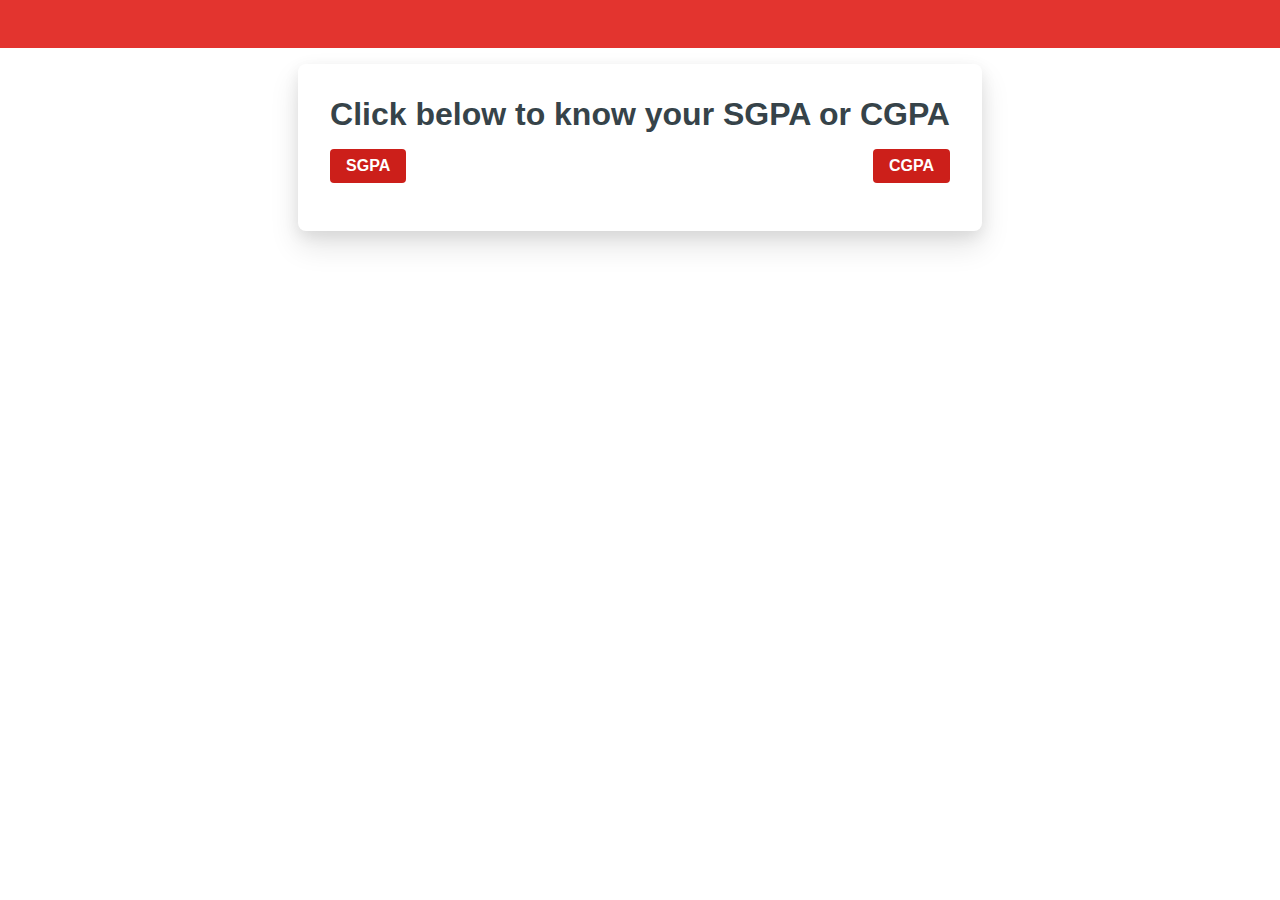
<file: choose.html>
<!DOCTYPE html>
<head>
	<title>
		Gradepoint Calculator
	</title>
	<!-- <link rel="stylesheet" type="text/css" href="web2.css"> -->
	<link rel="stylesheet" type="text/css" href="dist.css">
</head>
<body>
	<header>
    <nav class="flex items-center justify-between flex-wrap bg-red p-6">
        <div class="flex items-center flex-no-shrink text-white mr-6">
            
        <div class="block lg:hidden">
            <button class="flex items-center px-3 py-2 border rounded text-teal-lighter border-red-light hover:text-white hover:border-white">
                <svg class="h-3 w-3" viewBox="0 0 20 20" xmlns="http://www.w3.org/2000/svg">
                    <title>Menu</title>
                    <path d="M0 3h20v2H0V3zm0 6h20v2H0V9zm0 6h20v2H0v-2z" />
                </svg>
            </button>
        </div>
      
    </nav>
</header>
	<div>
	<h3 class="text-center text-grey-darkest mb-4"> </h3>
		<!-- <ul >
			<a href="cgpa.html"><li> CGPA </li></a>
			<a href="sgpa.html"><li> SGPA </li></a>
		</ul> -->
		<div class="container mx-auto h-full flex justify-center items-center">
        <div>
            <div class="border-red p-8 border-t-12 bg-white mb-6 rounded-lg shadow-lg">
                <div class="flex items-center justify-between">
                    <div class="mb-4">
                        <h1 class="text-center text-grey-darkest mb-4">Click below to know your SGPA or CGPA</h1>
                        <div class="flex items-center justify-between">
                            <form action="sgpa_calc.html">
                            
                                <button class="bg-red-dark hover:bg-red text-white font-bold py-2 px-4 rounded" type="submit">
                                    SGPA
                                </button>
                                </form>
                             <form action="cgpa_calc.html">
                            
                                <button class=" bg-red-dark hover:bg-red text-white font-bold py-2 px-4 rounded float-right" type="submit">
                                    CGPA
                                </button>
                            </form>
                        </div>
                    </div>
                </div>
            </div>
        </div>
    </div>
</div>
	</body>
	</html>
</file>
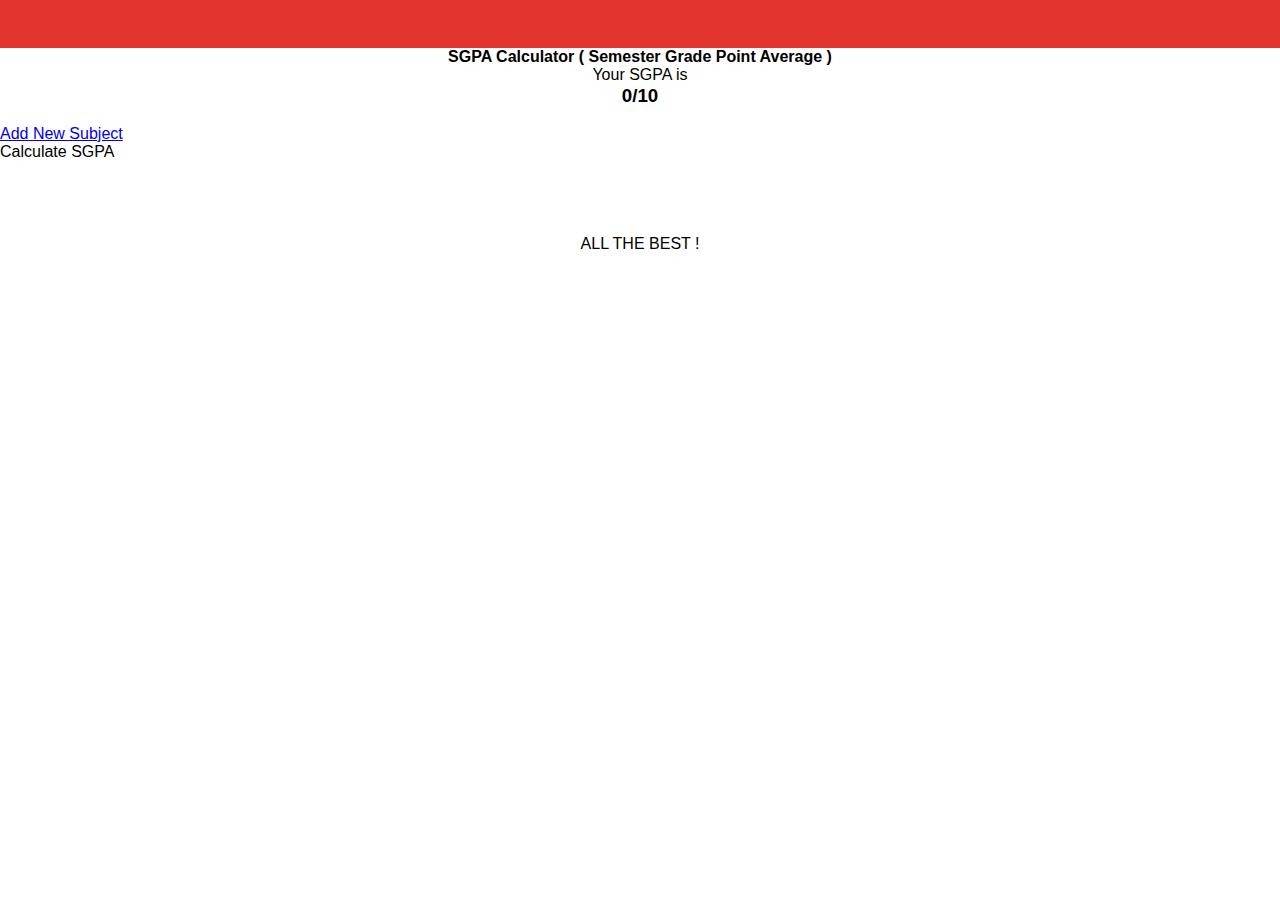
<file: sgpa_calc.html>
<!DOCTYPE html>

<head>
    <title>
        Gradepoint Calculator
    </title>
    <!-- <link rel="stylesheet" type="text/css" href="sgpa1.css"> -->
    <link rel="stylesheet" type="text/css" href="dist.css">
    <link rel="stylesheet" href="https://www.injntu.com/css/bs.min.css" media="all" onload="if(media!='all')media='all'">
    <link rel="stylesheet" href="https://maxcdn.bootstrapcdn.com/font-awesome/4.6.1/css/font-awesome.min.css" media="all" onload="if(media!='all')media='all'">
    <link rel="stylesheet" href="https://www.injntu.com/css/ie/ie.css" media="all" onload="if(media!='all')media='all'">
    <script src="https://code.jquery.com/jquery-3.2.1.min.js"></script>
    <script>
    var isBlocked = true;
    </script>
</head>

<body>
    <header>
        <nav class="flex items-center justify-between flex-wrap bg-red p-6">
            <div class="flex items-center flex-no-shrink text-white mr-6">
            </div>
            <div class="block lg:hidden">
                <button class="flex items-center px-3 py-2 border rounded text-teal-lighter border-red-light hover:text-white hover:border-white">
                    <svg class="h-3 w-3" viewBox="0 0 20 20" xmlns="http://www.w3.org/2000/svg">
                        <title>Menu</title>
                        <path d="M0 3h20v2H0V3zm0 6h20v2H0V9zm0 6h20v2H0v-2z" />
                    </svg>
                </button>
            </div>
        </nav>
    </header>
    <div class="entry-content" itemprop="articleBody">
        <script>
        var ct = 1;

        function new_link() {
            ct++;
            var div1 = document.createElement('div');
            div1.id = ct;
            // link to delete extended form elements
            var delLink = '<a class="btn btn-danger" style="width:100%" href="javascript:delIt(' + ct + ')">Delete</a>';
            //var qq='</div>';
            div1.innerHTML = document.getElementById('newlinktpl').innerHTML;
            document.getElementById('newlink').appendChild(div1);
            $('#' + ct + ' #del').append(delLink);

        }
        // function to delete the newly added set of elements
        function delIt(eleId) {
            d = document;
            var ele = d.getElementById(eleId);
            var parentEle = d.getElementById('newlink');
            parentEle.removeChild(ele);
        }
        </script>
        <script>
        function findTotal() {
            var arr = document.getElementsByName('cre[]');
            var arr1 = document.getElementsByName('gp[]');
            var tot = 0;
            var numerator = 0;
            var temp1;
            var temp2;
            for (var i = 0; i < arr.length; i++) {
                if (parseInt(arr[i].value)) {
                    tot += parseInt(arr[i].value);
                    numerator += parseInt(arr[i].value) * parseInt(arr1[i].value);
                }
            }
            var k = document.getElementById('total').value = (numerator / tot).toFixed(2);
            if (isNaN(k)) k = 0;
            document.getElementById("sgpa").innerHTML = "Your SGPA is <h3>" + k + "/10</h3>";
        }
        </script>
        <center>
            <h4>SGPA Calculator ( Semester Grade Point Average )</h4>
        </center>
        <center>
            <div id="sgpa">Your SGPA is
                <h3>0/10</h3></div>
        </center>
        <br>
        <div id="newlink">
            <div class="row">
                <div class="col-xs-6">
                    <p id="addnew">
                        <a class="btn btn-success" style="width:100%" href="javascript:new_link()">Add New Subject</a>
                    </p>
                </div>
                <div class="col-xs-6">
                    <a class="btn btn-info" style="width:100%" onclick="findTotal()">Calculate SGPA</a>
                </div>
            </div>
            <br>
        </div>
        <div id="newlinktpl" style="display:none">
            <div class="row">
                <div class="col-xs-3 ">
                    <div class="form-group">
                        <input class="form-control" type="text" placeholder="Subject">
                    </div>
                </div>
                <div class="col-xs-3 ">
                    <div class="form-group">
                        <select name="gp[]" class="form-control">
                            <option value="-">Grade</option>
                            <option value="10">100-90</option>
                            <option value="9">90-80</option>
                            <option value="8">80-70</option>
                            <option value="7">70-60</option>
                            <option value="6">60-50</option>
                            <option value="5">50-40</option>
                            <option value="0">below 40</option>
                        </select>
                    </div>
                </div>
                <div class="col-xs-3">
                    <div class="form-group">
                        <input class="form-control" type="text" autocomplete="off" placeholder="Credits" name="cre[]" value="" maxlength="9" size="9"> </div>
                </div>
                <div class="col-xs-3" id="del"></div>
            </div>
            <input type="hidden" name="total" id="total" value="NaN" readonly="">
        </div>
        <script>
        findTotal();
        </script>
        <br>
        <br>
    </div>
    <br>
    <p align="center"> ALL THE BEST ! </p>
    </center>
</body>

</html>
</file>
<file: web2.css>
body
{
	background-image:url("cal.jpg");
	background-size:cover;
	background-repeat:no-repeat;
	background-position:center center;
	
}
div
{

	
	
}
h3
{
	font-size: 60pt;
	font-family:times new roman;
	color:black;
}
ul
{ 
	text-align: center;
	font-size: 40pt;
	font-family:times new roman;
	color:black;
	font-style:normal;
}
a:hover
{
	font-color:white;
	font-style:italic;
}
a{
	font-size: 40pt;
	font-color:white;
}
</file>
<file: sgpa1.css>
body {
    background-image: url("cal.jpg");
    background-size: cover;
    background-repeat: no-repeat;
    background-position: center center;
}

h1 {
    text-align: center;
    font-size: 60pt;
}

table,
th,
td {
    border: 1px solid black;
    border-collapse: collapse;
}

th,
td {
    padding: 15px;
}

p {
    color: red;
    font-style: italic;
}

@charset "UTF-8";
h1,
h2,
h3,
h4,
h5,
h6,
ul {
    margin-bottom: 11px
}

p,
pre {
    margin: 0 0 11px
}

.glyphicon,
sup {
    position: relative
}

.btn,
button {
    cursor: pointer
}

.clearfix:after,
.container:after,
.nav:after,
.navbar-collapse:after,
.navbar:after,
.panel-body:after,
.row:after {
    clear: both
}

*,
html {
    -webkit-tap-highlight-color: transparent
}

.breadcrumb,
.commentlist,
.dropdown-menu,
.nav,
nav ul {
    list-style: none
}

html {
    font-family: sans-serif;
    -ms-text-size-adjust: 100%;
    -webkit-text-size-adjust: 100%
}

article,
aside,
footer,
header,
nav,
section {
    display: block
}

a {
    background-color: transparent
}

a:active,
a:hover {
    outline: 0
}

strong {
    font-weight: 700
}

sup {
    font-size: 75%;
    line-height: 0;
    vertical-align: baseline;
    top: -.5em
}

img {
    border: 0;
    vertical-align: middle
}

svg:not(:root) {
    overflow: hidden
}

button,
input {
    color: inherit;
    font: inherit;
    margin: 0
}

.glyphicon,
body {
    -webkit-font-smoothing: antialiased
}

button {
    overflow: visible;
    text-transform: none;
    -webkit-appearance: button
}

button::-moz-focus-inner,
input::-moz-focus-inner {
    border: 0;
    padding: 0
}

input[type=search]::-webkit-search-cancel-button,
input[type=search]::-webkit-search-decoration {
    -webkit-appearance: none
}

table {
    border-collapse: collapse;
    border-spacing: 0
}

td,
th {
    padding: 0
}

@media print {
    blockquote,
    img,
    pre,
    tr {
        page-break-inside: avoid
    }
    *,
    :after,
    :before {
        background: 0 0 !important;
        color: #000 !important;
        box-shadow: none !important;
        text-shadow: none !important
    }
    a,
    a:visited {
        text-decoration: underline
    }
    a[href]:after {
        content: " (" attr(href) ")"
    }
    a[href^="#"]:after {
        content: ""
    }
    blockquote,
    pre {
        border: 1px solid #999
    }
    thead {
        display: table-header-group
    }
    img {
        max-width: 100% !important
    }
    h2,
    h3,
    p {
        orphans: 3;
        widows: 3
    }
    h2,
    h3 {
        page-break-after: avoid
    }
    .navbar {
        display: none
    }
    .table {
        border-collapse: collapse !important
    }
    .table td,
    .table th {
        background-color: #fff !important
    }
    .table-bordered td,
    .table-bordered th {
        border: 1px solid #ddd !important
    }
}

.btn,
.btn-default:active,
.btn:active,
.form-control,
.navbar-toggle {
    background-image: none
}

@font-face {
    top: 1px;
    display: inline-block;
    font-family: 'Glyphicons Halflings';
    font-style: normal;
    font-weight: 400;
    line-height: 1;
    -moz-osx-font-smoothing: grayscale
}

blockquote footer,
pre {
    display: block;
    line-height: 1.6
}

.glyphicon-arrow-left:before {
    content: "\e091"
}

.glyphicon-arrow-right:before {
    content: "\e092"
}

.glyphicon-arrow-up:before {
    content: "\e093"
}

*,
:after,
:before {
    box-sizing: border-box
}

body {
    margin: 0;
    background-color: #fff
}

button,
input {
    font-size: inherit;
    line-height: inherit
}

a {
    color: #2e5481;
    text-decoration: none
}

a:focus,
a:hover {
    color: #2e5481;
    text-decoration: underline
}

a:focus {
    outline: dotted thin;
    outline: -webkit-focus-ring-color auto 5px;
    outline-offset: -2px
}

h1,
h2,
h3,
h4,
h5,
h6 {
    font-family: inherit;
    font-weight: 800;
    line-height: 1.3;
    color: inherit
}

h1,
h2,
h3 {
    margin-top: 22px
}

h4,
h5,
h6 {
    margin-top: 11px
}

h1 {
    font-size: 48px
}

h2 {
    font-size: 40px
}

h3 {
    font-size: 32px
}

h4 {
    font-size: 26px
}

h5 {
    font-size: 20px
}

h6 {
    font-size: 16px
}

.bg-success {
    background-color: #738d00
}

.bg-info {
    background-color: #02a9e0
}

.bg-warning {
    background-color: #f89406
}

.page-header {
    padding-bottom: 10px
}

ul {
    margin-top: 0
}

ul ul {
    margin-bottom: 0
}

blockquote {
    font-size: 17.5px
}

blockquote footer {
    font-size: 80%;
    color: #777
}

blockquote footer:before {
    content: '\2014 \00A0'
}

.blockquote-reverse {
    padding-right: 15px;
    padding-left: 0;
    border-right: 5px solid #eee;
    border-left: 0;
    text-align: right
}

.blockquote-reverse footer:before {
    content: ''
}

.blockquote-reverse footer:after {
    content: '\00A0 \2014'
}

code,
pre {
    font-family: Menlo, Monaco, Consolas, "Courier New", monospace
}

body,
button,
input {
    font-family: Arimo, sans-serif
}

code {
    padding: 2px 4px;
    font-size: 90%;
    color: #c7254e;
    background-color: #f9f2f4;
    border-radius: 3px
}

pre {
    overflow: auto;
    padding: 10.5px;
    font-size: 13px;
    word-break: break-all;
    word-wrap: break-word;
    color: #333;
    background-color: #f5f5f5;
    border: 1px solid #ccc;
    border-radius: 3px
}

.container:after,
.container:before,
.row:after,
.row:before {
    display: table;
    content: " "
}

.table-striped>tbody>tr:nth-of-type(odd),
pre code,
table {
    background-color: transparent
}

pre code {
    padding: 0;
    font-size: inherit;
    color: inherit;
    white-space: pre-wrap;
    border-radius: 0
}

.container {
    margin-right: auto;
    margin-left: auto;
    padding-left: 15px;
    padding-right: 15px
}

@media (min-width:768px) {
    .container {
        width: 750px
    }
}

@media (min-width:992px) {
    .container {
        width: 970px
    }
}

@media (min-width:1200px) {
    .container {
        width: 1200px
    }
}

.row {
    margin-left: -15px;
    margin-right: -15px
}

.col-lg-3,
.col-lg-9,
.col-md-10,
.col-md-12,
.col-md-2,
.col-md-3,
.col-md-4,
.col-md-6,
.col-md-8,
.col-md-9,
.col-sm-12,
.col-sm-3,
.col-sm-4,
.col-sm-6,
.col-sm-8,
.col-sm-9,
.col-xs-1,
.col-xs-12,
.col-xs-6,
.col-xs-7 {
    position: relative;
    min-height: 1px;
    padding-left: 15px;
    padding-right: 15px
}

.col-xs-1,
.col-xs-12,
.col-xs-6,
.col-xs-7 {
    float: left
}

.col-xs-1 {
    width: 8.33333%
}

.col-xs-6 {
    width: 50%
}

.col-xs-7 {
    width: 58.33333%
}

.col-xs-12 {
    width: 100%
}

@media (min-width:768px) {
    .col-sm-12,
    .col-sm-3,
    .col-sm-4,
    .col-sm-6,
    .col-sm-8,
    .col-sm-9 {
        float: left
    }
    .col-sm-3 {
        width: 25%
    }
    .col-sm-4 {
        width: 33.33333%
    }
    .col-sm-6 {
        width: 50%
    }
    .col-sm-8 {
        width: 66.66667%
    }
    .col-sm-9 {
        width: 75%
    }
    .col-sm-12 {
        width: 100%
    }
}

@media (min-width:992px) {
    .col-md-10,
    .col-md-12,
    .col-md-2,
    .col-md-3,
    .col-md-4,
    .col-md-6,
    .col-md-8,
    .col-md-9 {
        float: left
    }
    .col-md-2 {
        width: 16.66667%
    }
    .col-md-3 {
        width: 25%
    }
    .col-md-4 {
        width: 33.33333%
    }
    .col-md-6 {
        width: 50%
    }
    .col-md-8 {
        width: 66.66667%
    }
    .col-md-9 {
        width: 75%
    }
    .col-md-10 {
        width: 83.33333%
    }
    .col-md-12 {
        width: 100%
    }
}

@media (min-width:1200px) {
    .col-lg-3,
    .col-lg-9 {
        float: left
    }
    .col-lg-3 {
        width: 25%
    }
    .col-lg-9 {
        width: 75%
    }
}

.table {
    width: 100%;
    max-width: 100%
}

.table>tbody>tr>td,
.table>thead>tr>th {
    padding: 16px 10px 15px;
    line-height: 1.6;
    vertical-align: top;
    border-top: 1px solid #e1e1e1
}

.table>thead>tr>th {
    vertical-align: bottom;
    border-bottom: 2px solid #e1e1e1
}

.btn,
.btn-group,
.caret {
    vertical-align: middle
}

.table>colgroup+thead>tr:first-child>th,
.table>thead:first-child>tr:first-child>th {
    border-top: 0
}

.table-condensed>tbody>tr>td,
.table-condensed>thead>tr>th {
    padding: 4px 5px
}

.table-bordered,
.table-bordered>tbody>tr>td,
.table-bordered>thead>tr>th {
    border: 1px solid #e1e1e1
}

.table-hover>tbody>tr:hover {
    background-color: #fffdee
}

table col[class*=col-] {
    position: static;
    float: none;
    display: table-column
}

.table>tbody>tr.active>td {
    background-color: #f5f5f5
}

.table>tbody>tr.success>td {
    background-color: #738d00
}

.table>tbody>tr.info>td {
    background-color: #02a9e0
}

.table>tbody>tr.warning>td {
    background-color: #f89406
}

.table>tbody>tr.danger>td {
    background-color: #c10841
}

.table-responsive {
    overflow-x: auto;
    min-height: .01%
}

@media screen and (max-width:767px) {
    .table-responsive {
        width: 100%;
        margin-bottom: 16.5px;
        overflow-y: hidden;
        -ms-overflow-style: -ms-autohiding-scrollbar;
        border: 1px solid #e1e1e1
    }
    .table-responsive>.table {
        margin-bottom: 0
    }
    .table-responsive>.table>tbody>tr>td,
    .table-responsive>.table>thead>tr>th {
        white-space: nowrap
    }
    .table-responsive>.table-bordered {
        border: 0
    }
    .table-responsive>.table-bordered>tbody>tr>td:first-child,
    .table-responsive>.table-bordered>thead>tr>th:first-child {
        border-left: 0
    }
    .table-responsive>.table-bordered>tbody>tr>td:last-child,
    .table-responsive>.table-bordered>thead>tr>th:last-child {
        border-right: 0
    }
    .table-responsive>.table-bordered>tbody>tr:last-child>td {
        border-bottom: 0
    }
}

input[type=search] {
    box-sizing: border-box;
    -webkit-appearance: none
}

.form-control {
    display: block;
    color: #555;
    background-color: #fff;
    -webkit-transition: border-color ease-in-out .15s, box-shadow ease-in-out .15s;
    transition: border-color ease-in-out .15s, box-shadow ease-in-out .15s
}

.form-control::-moz-placeholder {
    color: #999;
    opacity: 1
}

.form-control:-ms-input-placeholder {
    color: #999
}

.form-control::-webkit-input-placeholder {
    color: #999
}

.btn {
    display: inline-block;
    margin-bottom: 0;
    font-weight: 400;
    text-align: center;
    -ms-touch-action: manipulation;
    touch-action: manipulation;
    border: 1px solid transparent;
    font-size: 14px;
    -webkit-user-select: none;
    -moz-user-select: none;
    -ms-user-select: none;
    user-select: none
}

.btn:active:focus,
.btn:focus {
    outline: dotted thin;
    outline: -webkit-focus-ring-color auto 5px;
    outline-offset: -2px
}

.btn,
.btn-group .dropdown-toggle:active,
.btn:active,
.dropdown-toggle:focus,
.form-control:focus,
.navbar-toggle:focus,
button {
    outline: 0
}

.btn:focus,
.btn:hover {
    color: #fff;
    text-decoration: none
}

.btn:active {
    box-shadow: inset 0 3px 5px rgba(0, 0, 0, .125)
}

.btn-default {
    color: #fff;
    background-color: #1e1e1e;
    border-color: #1e1e1e
}

.btn-default:active,
.btn-default:focus,
.btn-default:hover {
    color: #fff;
    background-color: #040404;
    border-color: #000
}

.btn-lg {
    padding: 10px 16px;
    font-size: 16px;
    line-height: 1.5;
    border-radius: 5px
}

.btn-block {
    display: block;
    width: 100%
}

.collapse {
    display: none;
    visibility: hidden
}

.collapsing {
    position: relative;
    height: 0;
    overflow: hidden;
    -webkit-transition-property: height, visibility;
    transition-property: height, visibility;
    -webkit-transition-duration: .35s;
    transition-duration: .35s;
    -webkit-transition-timing-function: ease;
    transition-timing-function: ease
}

.caret {
    display: inline-block;
    margin-left: 2px
}

.dropdown-menu {
    position: absolute;
    top: 100%;
    left: 0;
    display: none;
    float: left;
    margin: 2px 0 0;
    font-size: 14px;
    text-align: left;
    background-color: #fff;
    background-clip: padding-box
}

.social .icon,
.table,
th {
    text-align: center
}

.dropdown-menu>li>a {
    display: block;
    padding: 3px 20px;
    clear: both;
    font-weight: 400;
    line-height: 1.6;
    color: #333;
    white-space: nowrap
}

.dropdown-menu>li>a:focus,
.dropdown-menu>li>a:hover {
    text-decoration: none;
    color: #262626;
    background-color: #f5f5f5
}

.btn-group {
    position: relative;
    display: inline-block
}

.close,
.close span {
    vertical-align: top
}

.nav {
    margin-bottom: 0;
    padding-left: 0
}

.nav:after,
.nav:before {
    content: " ";
    display: table
}

.nav>li,
.nav>li>a {
    display: block;
    position: relative
}

.nav>li>a {
    padding: 10px 15px
}

.navbar-collapse:after,
.navbar-collapse:before,
.navbar:after,
.navbar:before {
    content: " ";
    display: table
}

.nav>li>a>img {
    max-width: none
}

.navbar {
    position: relative;
    min-height: 50px;
    margin-bottom: 22px;
    border: 1px solid transparent
}

.navbar-collapse {
    overflow-x: visible;
    padding-right: 15px;
    padding-left: 15px;
    border-top: 1px solid transparent;
    box-shadow: inset 0 1px 0 rgba(255, 255, 255, .1);
    -webkit-overflow-scrolling: touch
}

@media (min-width:768px) {
    .navbar {
        border-radius: 3px
    }
    .navbar-collapse {
        width: auto;
        border-top: 0;
        box-shadow: none
    }
    .navbar-collapse.collapse {
        display: block !important;
        visibility: visible !important;
        height: auto !important;
        padding-bottom: 0;
        overflow: visible !important
    }
}

#footer,
body {
    overflow-x: hidden
}

.navbar-toggle {
    position: relative;
    float: right;
    margin-right: 15px;
    padding: 9px 10px;
    margin-top: 8px;
    margin-bottom: 8px;
    background-color: transparent;
    border: 1px solid transparent;
    border-radius: 3px
}

.navbar-toggle .icon-bar {
    display: block;
    width: 22px;
    height: 2px;
    border-radius: 1px
}

.navbar-toggle .icon-bar+.icon-bar {
    margin-top: 4px
}

@media (min-width:768px) {
    .navbar-toggle {
        display: none
    }
}

.breadcrumb>li,
.pagination {
    display: inline-block
}

.navbar-nav {
    margin: 7px -15px
}

.navbar-nav>li>a {
    padding-top: 10px;
    padding-bottom: 10px;
    line-height: 22px
}

@media (min-width:768px) {
    .navbar-nav {
        float: left;
        margin: 0
    }
    .navbar-nav>li {
        float: left
    }
    .navbar-nav>li>a {
        padding-top: 14px;
        padding-bottom: 14px
    }
}

.navbar-default {
    background-color: #f8f8f8;
    border-color: #e7e7e7
}

.navbar-default .navbar-nav>li>a {
    color: #777
}

.navbar-default .navbar-nav>li>a:focus,
.navbar-default .navbar-nav>li>a:hover {
    color: #333;
    background-color: transparent
}

.navbar-default .navbar-nav>.active>a,
.navbar-default .navbar-nav>.active>a:focus,
.navbar-default .navbar-nav>.active>a:hover {
    color: #555;
    background-color: #e7e7e7
}

.navbar-default .navbar-toggle {
    border-color: #ddd
}

.navbar-default .navbar-toggle:focus,
.navbar-default .navbar-toggle:hover {
    background-color: #ddd
}

.navbar-default .navbar-toggle .icon-bar {
    background-color: #888
}

.navbar-default .navbar-collapse {
    border-color: #e7e7e7
}

.breadcrumb {
    margin-bottom: 22px;
    background-color: #f5f5f5;
    border-radius: 3px
}

.breadcrumb>li+li:before {
    content: "/ "
}

.breadcrumb>.active {
    color: #777
}

.pagination {
    padding-left: 0;
    border-radius: 3px
}

.pagination>li {
    display: inline
}

.pagination>li>a,
.pagination>li>span {
    position: relative;
    text-decoration: none;
    color: #fff;
    background-color: #ccc;
    margin-left: -1px
}

.pagination>li:first-child>span {
    margin-left: 0;
    border-bottom-left-radius: 3px;
    border-top-left-radius: 3px
}

.pagination>li:last-child>a {
    border-bottom-right-radius: 3px;
    border-top-right-radius: 3px
}

.pagination>li>a:focus,
.pagination>li>a:hover,
.pagination>li>span:focus,
.pagination>li>span:hover {
    color: #fff;
    background-color: #1e1e1e;
    border-color: #1e1e1e
}

.pagination>.active>span,
.pagination>.active>span:focus,
.pagination>.active>span:hover {
    z-index: 2;
    color: #fff;
    background-color: rgba(30, 30, 30, .7);
    border-color: rgba(30, 30, 30, .7);
    cursor: default
}

.pagination>.disabled>span,
.pagination>.disabled>span:focus,
.pagination>.disabled>span:hover {
    color: #fff;
    background-color: #ccc;
    border-color: #ccc;
    cursor: not-allowed
}

.list-group {
    margin-bottom: 20px;
    padding-left: 0
}

.list-group-item {
    position: relative;
    display: block;
    padding: 10px 15px;
    margin-bottom: -1px;
    background-color: #fff;
    border: 1px solid #ddd
}

.clearfix:after,
.clearfix:before,
.panel-body:after,
.panel-body:before {
    content: " ";
    display: table
}

.list-group-item:first-child {
    border-top-right-radius: 3px;
    border-top-left-radius: 3px
}

.list-group-item:last-child {
    margin-bottom: 0;
    border-bottom-right-radius: 3px;
    border-bottom-left-radius: 3px
}

a.list-group-item {
    color: #555
}

a.list-group-item .list-group-item-heading {
    color: #333
}

a.list-group-item:focus,
a.list-group-item:hover {
    text-decoration: none;
    color: #555;
    background-color: #f5f5f5
}

.panel-title,
.panel-title>a {
    color: inherit
}

.list-group-item-heading {
    margin-top: 0;
    margin-bottom: 5px
}

.panel-title,
p:last-child {
    margin-bottom: 0
}

.list-group-item-text {
    margin-bottom: 0;
    line-height: 1.3
}

.panel {
    background-color: transparent;
    border: 1px solid transparent
}

.panel-body {
    padding: 10px 20px
}

.panel-heading {
    padding: 9px 20px;
    border-top-right-radius: 0;
    border-top-left-radius: 0
}

.panel-title {
    margin-top: 0
}

.panel-group .panel+.panel {
    margin-top: 5px
}

.panel-group .panel-heading {
    border-bottom: 0
}

.panel-group .panel-heading+.panel-collapse>.panel-body {
    border-top: 1px solid #e1e1e1
}

*,
.panel-default {
    border-color: #e1e1e1
}

.panel-default>.panel-heading {
    color: #1e1e1e;
    background-color: #e1e1e1;
    border-color: #e1e1e1
}

.panel-default>.panel-heading+.panel-collapse>.panel-body {
    border-top-color: #e1e1e1
}

.close:focus,
.close:hover {
    color: #7f7f7f;
    text-decoration: none;
    cursor: pointer;
    opacity: .5;
    filter: alpha(opacity=50)
}

#footer .sidebar .widget:nth-child(4n+1),
.header .header-wrapper .primary .navbar .navbar-collapse .nav .megamenu>.sub .box:nth-child(2n+1),
.header .header-wrapper .primary .navbar .navbar-collapse .nav .megamenu>.sub .box:nth-child(3n+1) {
    clear: left
}

@-ms-viewport {
    width: device-width
}

* {
    border-style: solid;
    border-width: 0;
    zoom: 1
}

*,
:focus,
:hover {
    outline: 0 !important
}

body,
html {
    font-size: 14px;
    height: 100%
}

body {
    color: #333;
    height: 100%;
    line-height: 1.6;
    -webkit-appearance: none
}

.page-box {
    min-height: 100%;
    height: auto !important;
    height: 100%
}

img {
    max-width: 100%;
    height: auto
}

svg image {
    display: none
}

a:active {
    color: #000
}

h1,
h2,
h3,
h4,
h5,
h6 {
    margin: 0 0 22px;
    text-rendering: optimizelegibility
}

p {
    margin-bottom: 22px
}

ul {
    padding: 0 0 0 60px;
    margin: 0 0 22px
}

nav ul {
    margin: 0;
    padding: 0
}

.form-control,
form {
    margin-bottom: 22px
}

.bg-warning {
    background: #f89406 !important
}

.bg-info {
    background: #0098ca !important
}

.bg-success {
    background: #738d00 !important
}

.btn {
    border-radius: 3px;
    line-height: 22px;
    padding: 8px 19px;
    -webkit-filter: none;
    filter: none;
    -webkit-transition: background .2s linear, border .2s linear, color .2s linear;
    transition: background .2s linear, border .2s linear, color .2s linear;
    white-space: normal
}

.close,
.close:hover {
    opacity: 1;
    filter: alpha(opacity=100)
}

.btn.btn-default:active,
.btn.btn-default:focus,
.btn.btn-default:hover {
    background: #565656;
    border-color: #565656
}

.btn.btn-lg {
    font-size: 14px;
    padding: 15px 44px
}

.dropdown-menu {
    border: 1px solid #ccc;
    border-radius: 3px;
    box-shadow: 0 0 5px rgba(0, 0, 0, .15);
    min-width: 156px;
    padding: 0;
    z-index: 800
}

.btn-group .dropdown-toggle {
    box-shadow: none
}

.btn-group>.dropdown-toggle {
    border-top-right-radius: 3px;
    border-bottom-right-radius: 3px
}

.form-control {
    border: 1px solid #e1e1e1;
    box-shadow: 0 1px #fff, inset 0 1px 4px rgba(0, 0, 0, .15);
    border-radius: 3px;
    font-size: 12px;
    height: 40px;
    line-height: 22px;
    min-height: 40px;
    padding: 8px 12px;
    width: 100%
}

.table,
.table td,
.table th,
.table>tbody>tr>td,
.table>thead>tr>th {
    line-height: 18px
}

.form-control:hover {
    border-color: #ccc;
    text-decoration: none
}

.form-control:focus {
    box-shadow: 0 0 10px rgba(46, 84, 129, .3);
    border: 1px solid #839bb7;
    -webkit-transition: border linear .2s, box-shadow linear .2s;
    transition: border linear .2s, box-shadow linear .2s
}

.table-bordered>thead>tr>th,
.table>thead>tr>th {
    border-bottom-width: 1px
}

button {
    text-decoration: none
}

.alignleft {
    float: left;
    margin: 0 25px 25px 0
}

.alignright {
    float: right;
    margin: 0 0 25px 25px
}

a.list-group-item,
a.list-group-item:focus,
a.list-group-item:hover {
    -webkit-transition: background-color .3s linear, color .3s linear;
    transition: background-color .3s linear, color .3s linear
}

.table {
    font-size: 12px;
    margin-bottom: 22px
}

.table>thead>tr>th {
    font-size: 13px
}

.table-striped thead th {
    background-color: #f7f7f7
}

.table-striped tbody>tr:nth-child(odd)>td {
    background: 0 0
}

.table-bordered {
    border-radius: 0
}

.table-hover tbody tr>td {
    -webkit-transition: all .4s linear;
    transition: all .4s linear
}

.table-hover tbody tr:hover>td {
    background-color: #fffdee;
    -webkit-transition: all .4s linear;
    transition: all .4s linear
}

.table>tbody>tr.danger>td,
.table>tbody>tr.info>td,
.table>tbody>tr.success>td,
.table>tbody>tr.warning>td {
    color: #fff
}

blockquote {
    padding: 0 0 0 20px;
    margin: 0 0 22px;
    border-left: 2px solid #e1e1e1
}

blockquote p {
    font-family: Georgia, 'Times New Roman', Times, serif;
    font-style: italic;
    font-size: 16px;
    line-height: 1.625;
    margin-bottom: 0
}

.pagination {
    margin: 20px 0
}

.pagination>li>a,
.pagination>li>span {
    border: 0;
    border-radius: 2px;
    float: left;
    font-size: 12px;
    font-weight: 700;
    line-height: 24px;
    margin: 0 5px 0 0;
    min-width: 6px;
    padding: 0 9px;
    text-align: center;
    -webkit-transition: all .2s linear;
    transition: all .2s linear
}

.caret:before,
.close,
.slim {
    font-weight: 400
}

.panel,
.panel-group {
    margin-bottom: 22px
}

.pagination>li:first-child>span,
.pagination>li:last-child>a {
    border-left-width: 0;
    border-radius: 2px;
    font-size: 15px;
    font-weight: 400
}

.pagination+.pagination-text {
    color: #999;
    font-size: 12px;
    float: right;
    line-height: 24px;
    vertical-align: top
}

.nav>li>a:focus,
.nav>li>a:hover {
    text-decoration: none;
    background-color: #f7f7f7;
    -webkit-transition: background-color .2s linear;
    transition: background-color .2s linear
}

.panel {
    border-radius: 0;
    box-shadow: none
}

.panel-heading {
    border: 0
}

.panel-title {
    font-size: 14px
}

.list-group-item {
    padding-left: 20px;
    padding-right: 20px
}

.panel-group .panel {
    border: 0;
    border-radius: 0;
    margin-bottom: 0
}

.panel-group .panel .panel-heading {
    background-color: inherit;
    padding: 0;
    position: relative
}

.panel-group .panel .panel-heading>.panel-title:before {
    background: rgba(255, 255, 255, .4);
    bottom: 0;
    content: "";
    display: block;
    left: 45px;
    position: absolute;
    top: 0;
    width: 1px;
    z-index: 1
}

.panel-group .panel .panel-heading>.panel-title>a {
    background-color: #f2f2f2;
    display: block;
    line-height: 22px;
    padding: 9px 9px 9px 60px;
    text-decoration: none;
    -webkit-transition: background-color .2s linear;
    transition: background-color .2s linear
}

.close,
.sidebar .links a {
    -webkit-transition: color .2s linear
}

.panel-group .panel .panel-heading>.panel-title>a:after,
.panel-group .panel .panel-heading>.panel-title>a:before {
    background: #1e1e1e;
    content: "";
    display: block;
    height: 2px;
    left: 0;
    margin: 19px 0 0 15px;
    position: absolute;
    top: 0;
    width: 16px
}

.panel-group .panel .panel-heading>.panel-title>a:after {
    height: 16px;
    margin: 12px 0 0 22px;
    width: 2px
}

.caret,
.caret:before {
    height: 6px;
    width: 9px
}

.panel-group .panel .panel-heading>.panel-title>a:hover {
    background-color: #e9e9e9
}

.panel-group .panel .panel-heading+.panel-collapse .panel-body {
    border-top: 0 none
}

.panel-group .panel-body {
    padding: 10px 0 10px 1px
}

.close {
    float: none;
    font-size: 16px;
    line-height: 16px;
    color: #7f7f7f;
    position: relative;
    text-shadow: none;
    transition: color .2s linear
}

.close:hover {
    color: #1e1e1e
}

.close span {
    display: inline-block;
    font-size: 12px;
    font-family: Arial;
    line-height: 12px;
    margin-top: 2px
}

.caret:before,
.header .header-wrapper .primary .navbar .navbar-collapse .nav>li.parent .parent>a:after {
    font-family: FontAwesome;
    font-style: normal;
    -webkit-font-smoothing: antialiased;
    -moz-osx-font-smoothing: grayscale
}

.bottom-padding {
    margin-bottom: 80px
}

.pagination-box {
    margin: 40px 0 0
}

.pagination-box .pagination {
    margin: 0 10px 0 0
}

.caret {
    color: #777;
    border: 0
}

.caret:before {
    content: "\f107";
    display: block;
    line-height: 6px;
    position: absolute
}

.btn-group .caret {
    color: #fff
}

.social .social-list {
    margin: 0 -4px
}

.social .icon {
    background: #1e1e1e;
    border-radius: 2px;
    color: #fff;
    font-size: 14px;
    height: 40px;
    line-height: 40px;
    margin-left: 4px;
    margin-right: 4px;
    opacity: .35;
    filter: alpha(opacity=35);
    -webkit-transition: opacity .2s linear;
    transition: opacity .2s linear;
    width: 40px
}

.social .icon:hover {
    opacity: 1;
    filter: alpha(opacity=100);
    -webkit-transition: opacity .2s linear;
    transition: opacity .2s linear
}

.social .icon-facebook {
    background: #3b5998
}

.social .icon-twitter {
    background: #00bdec
}

.social .icon-google {
    background: #d94a39
}

.social .icon-linkedin {
    background: #1b92bd
}

.filter-buttons {
    display: block;
    margin-bottom: 30px
}

.filter-buttons .dropdown-toggle {
    background: 0 0;
    border: 1px solid #e1e1e1;
    border-radius: 3px;
    color: #1e1e1e;
    display: block;
    float: left;
    font-weight: 700;
    height: 38px;
    line-height: 38px;
    margin-right: 20px;
    padding: 0 10px 0 20px;
    -webkit-transition: opacity .2s ease-out;
    transition: opacity .2s ease-out
}

.filter-buttons .dropdown-toggle .caret {
    margin: -2px 0 0 5px
}

.filter-buttons .dropdown-toggle:hover {
    background: 0 0;
    text-decoration: none;
    opacity: .7;
    filter: alpha(opacity=70);
    -webkit-transition: opacity .2s ease-out;
    transition: opacity .2s ease-out
}

.filter-buttons .dropdown-menu {
    border: 1px solid #e1e1e1
}

.filter-buttons .dropdown-menu .active {
    background-color: #f5f5f5
}

@media (max-width:600px) {
    .hidden-600 {
        display: none !important
    }
}

.header {
    width: 100%
}

.header .header-wrapper {
    background: rgba(255, 255, 255, .97);
    min-height: 100px;
    padding: 2px 0
}

.header .header-wrapper .container {
    position: relative
}

.header .header-wrapper .logo-box {
    display: table;
    table-layout: fixed
}

.header .header-wrapper .logo-box .logo {
    display: table-cell;
    height: 80px;
    max-width: 100%;
    vertical-align: middle;
    width: 100%
}

.header .header-wrapper .logo-box .logo a {
    display: inline-block;
    max-width: 100%
}

.header .header-wrapper .logo-box .logo a .logo-img,
.header .header-wrapper .logo-box .logo a img {
    max-height: 100px
}

.header .header-wrapper .primary {
    float: left;
    margin-bottom: 10px;
    z-index: 900
}

@media (max-width:991px) {
    .header .header-wrapper .primary {
        display: inline-block;
        float: none;
        margin: 0 0 0 -4px;
        text-align: left;
        vertical-align: top;
        z-index: inherit
    }
}

.header .header-wrapper .primary .navbar {
    background: 0 0;
    border: 0;
    margin: 0;
    min-height: 44px
}

@media (max-width:600px) {
    .header .header-wrapper .primary .navbar .btn-navbar {
        padding-left: 5px;
        padding-right: 5px
    }
}

.header .header-wrapper .primary .navbar .navbar-collapse {
    padding: 0;
    position: relative
}

.header .header-wrapper .primary .navbar .navbar-collapse .nav {
    margin: 0;
    position: relative
}

.header .header-wrapper .primary .navbar .navbar-collapse .nav .parent {
    position: relative
}

.header .header-wrapper .primary .navbar .navbar-collapse .nav .parent:hover>.sub {
    display: block;
    -webkit-animation: fadeIn .4s;
    animation: fadeIn .4s
}

.header .header-wrapper .primary .navbar .navbar-collapse .nav>li {
    padding: 12px 3px 0;
    position: relative
}

.header .header-wrapper .primary .navbar .navbar-collapse .nav>li>a {
    background: 0 0;
    border: 1px solid transparent;
    border-radius: 3px;
    color: #1e1e1e;
    line-height: 20px;
    padding: 11px 13px;
    position: static;
    text-shadow: none;
    -webkit-transition: all .2s linear;
    transition: all .2s linear;
    z-index: 901
}

.header .header-wrapper .primary .navbar .navbar-collapse .nav>li:hover>a {
    background: #fff;
    border-color: #ccc;
    border-radius: 3px;
    box-shadow: 0 0 5px rgba(0, 0, 0, .15);
    -webkit-transition: all .2s linear;
    transition: all .2s linear
}

.header .header-wrapper .primary .navbar .navbar-collapse .nav>li.parent:hover>a {
    background: #fff;
    border-bottom-color: transparent;
    border-radius: 3px 3px 0 0
}

.header .header-wrapper .primary .navbar .navbar-collapse .nav>li.parent>a:after {
    background: 0 0;
    bottom: 0;
    content: "";
    display: none;
    height: 12px;
    left: 4px;
    margin: 0 0 -6px;
    position: absolute;
    right: 4px;
    -webkit-transition: background .5s linear;
    transition: background .5s linear;
    z-index: 906
}

.header .header-wrapper .primary .navbar .navbar-collapse .nav>li.parent:hover>a:after {
    background: #fff;
    display: block;
    -webkit-transition: background .1s linear;
    transition: background .1s linear
}

.header .header-wrapper .primary .navbar .navbar-collapse .nav>li.parent.megamenu {
    overflow: hidden;
    position: static
}

.header .header-wrapper .primary .navbar .navbar-collapse .nav>li.parent.megamenu>a {
    position: relative
}

.header .header-wrapper .primary .navbar .navbar-collapse .nav>li.parent.megamenu:hover>a:after {
    left: 0;
    right: 0
}

.header .header-wrapper .primary .navbar .navbar-collapse .nav>li.parent .parent>a:after {
    content: "\f105";
    font-weight: 400;
    display: block;
    line-height: 1;
    position: absolute;
    right: -10px;
    top: 6px
}

.header .header-wrapper .primary .navbar .navbar-collapse .nav a .item-new {
    background: #ff0068;
    border-radius: 3px;
    color: #fff;
    font-size: 11px;
    line-height: 1;
    letter-spacing: .01em;
    padding: 4px 10px;
    position: absolute;
    right: 19px;
    top: 1px;
    text-transform: uppercase
}

.header .header-wrapper .primary .navbar .navbar-collapse .nav a .item-new:before {
    border: 5px solid transparent;
    border-right-color: #ff0068;
    bottom: -5px;
    content: "";
    display: block;
    position: absolute;
    right: 0
}

.header .header-wrapper .primary .navbar .navbar-collapse .nav a .item-new.bg-info:before {
    border-right-color: #0098ca
}

.header .header-wrapper .primary .navbar .navbar-collapse .nav a .item-new.bg-success:before {
    border-right-color: #738d00
}

.header .header-wrapper .primary .navbar .navbar-collapse .nav a .item-new.bg-warning:before {
    border-right-color: #f89406
}

.header .header-wrapper .primary .navbar .navbar-collapse .nav .megamenu a .item-new {
    right: 14px;
    top: -12px
}

.header .header-wrapper .primary .navbar .navbar-collapse .nav .megamenu .sub a .item-new,
.header .header-wrapper .primary .navbar .navbar-collapse .nav .sub .item-new {
    float: right;
    left: 0;
    margin: 2px 0 0 10px;
    position: relative;
    top: 0
}

.header .header-wrapper .primary .navbar .navbar-collapse .nav .megamenu .sub a .item-new,
.product {
    float: none
}

.header .header-wrapper .primary .navbar .navbar-collapse .nav .sub {
    background: #fff;
    border: 1px solid #ccc;
    border-radius: 0 3px 3px;
    box-shadow: 0 0 5px rgba(0, 0, 0, .15);
    display: none;
    font-size: 13px;
    line-height: 24px;
    margin: -1px 0 0;
    padding: 15px 20px;
    position: absolute;
    z-index: 905
}

.header .header-wrapper .primary .navbar .navbar-collapse .nav .sub li {
    font-size: 13px;
    line-height: 24px
}

.header .header-wrapper .primary .navbar .navbar-collapse .nav .sub li a {
    color: #1e1e1e;
    display: block;
    text-decoration: none;
    width: 175px;
    -webkit-transition: opacity .2s linear;
    transition: opacity .2s linear
}

.header .header-wrapper .primary .navbar .navbar-collapse .nav .sub li a:hover {
    opacity: .6;
    filter: alpha(opacity=60);
    -webkit-transition: opacity .2s linear;
    transition: opacity .2s linear
}

.header .header-wrapper .primary .navbar .navbar-collapse .nav .sub .item-new:before {
    display: none
}

.header .header-wrapper .primary .navbar .navbar-collapse .nav .sub .sub {
    left: 100%;
    top: 0
}

.header .header-wrapper .primary .navbar .navbar-collapse .nav .megamenu .title {
    font-size: 13px;
    line-height: 23px;
    margin: 0 0 3px;
    text-transform: uppercase
}

.header .header-wrapper .primary .navbar .navbar-collapse .nav .megamenu>.sub {
    border-radius: 3px;
    left: -15px;
    padding: 0;
    width: 886px;
    z-index: 900
}

@media (min-width:992px) and (max-width:1199px) {
    .header .header-wrapper .primary .navbar .navbar-collapse .nav .megamenu>.sub {
        margin: -1px 0 0 -37px;
        width: 832px
    }
}

.header .header-wrapper .primary .navbar .navbar-collapse .nav .megamenu>.sub a {
    width: 100%
}

.header .header-wrapper .primary .navbar .navbar-collapse .nav .megamenu>.sub .sub-wrapper {
    display: table;
    width: 100%
}

.header .header-wrapper .primary .navbar .navbar-collapse .nav .megamenu>.sub .sub-list {
    display: table-cell;
    padding: 35px 5px;
    vertical-align: top;
    width: 100%
}

.header .header-wrapper .primary .navbar .navbar-collapse .nav .megamenu>.sub .box {
    float: left;
    padding: 0 20px 28px;
    width: 33%
}

.header .header-wrapper .primary .navbar .navbar-collapse .nav .megamenu.promo>.sub .sub-list {
    width: 66%
}

.header .header-wrapper .primary .navbar .navbar-collapse .nav .megamenu.promo>.sub .box {
    clear: none;
    width: 50%
}

.header .header-wrapper .primary .navbar .navbar-collapse .nav>li[class*=item-]:hover>a {
    box-shadow: none
}

.header .header-wrapper .primary .navbar .navbar-collapse .nav>li.item-info:hover>a {
    border-color: #0098ca
}

.header .header-wrapper .primary .navbar .navbar-collapse .nav>li.item-bg:hover a {
    color: #fff
}

.header .header-wrapper .primary .navbar .navbar-collapse .nav>li.item-info.item-bg:hover>a {
    background: #0098ca
}

.header .header-wrapper .header-icons {
    float: right;
    margin: 9px 0;
    text-align: right
}

.fixed-header .header {
    left: 0;
    margin: 0;
    position: fixed;
    right: 0;
    top: 0;
    z-index: 870;
    -webkit-backface-visibility: hidden;
    backface-visibility: hidden;
    width: auto
}

.fixed-header .header .header-wrapper {
    background: #fff;
    -webkit-transition: background .2s linear;
    transition: background .2s linear
}

.fixed-header {
    margin-top: 0
}

@media (max-width:991px) {
    .header .header-wrapper .header-icons {
        display: inline-block;
        float: none;
        margin: 0;
        vertical-align: top
    }
    .fixed-header {
        margin-top: 0 !important;
        padding-top: 0 !important
    }
}

.fixed-header .page-box {
    padding-top: 84px
}

@media (max-width:991px) {
    .fixed-header .page-box {
        margin-top: 0 !important;
        padding-top: 0 !important;
        -webkit-transition: none !important;
        transition: none !important
    }
}

.header .right-box {
    display: table
}

.header .right-box-wrapper {
    display: table-cell;
    height: 80px;
    vertical-align: middle
}

.phone-header,
.search-header {
    border-right: 1px solid #ccc;
    border-right: 1px solid rgba(204, 204, 204, .8);
    color: #1e1e1e;
    display: inline-block;
    height: 30px;
    margin: 8px 0;
    position: relative;
    text-align: center;
    vertical-align: top;
    width: 41px
}

.phone-header:last-child {
    border-right: 0 none
}

.phone-header a,
.search-header a {
    display: block;
    height: 23px;
    padding-top: 7px;
    width: 100%
}

.phone-active,
.search-active {
    bottom: 0;
    display: none;
    margin: 18px 0;
    overflow: hidden;
    position: absolute;
    right: 0;
    top: 0;
    z-index: 920
}

.phone-active .close,
.search-active .close {
    float: right;
    font-size: 26px;
    margin: 24px 0 0 5px
}

.phone-active .close span,
.search-active .close span {
    line-height: 18px;
    margin-right: 5px;
    margin-top: 0;
    text-transform: uppercase
}

.phone-active {
    background: #fff;
    color: #ebebeb;
    font-size: 48px;
    line-height: 58px
}

.phone-active strong {
    color: #1e1e1e;
    letter-spacing: 1px
}

.search-active .close {
    position: absolute;
    right: 79px;
    z-index: 1
}

.header .search-form {
    height: 100%;
    margin: 0;
    position: relative;
    width: 100%
}

.header .search-form .search-string,
.header .search-form .search-string:hover {
    box-shadow: none;
    color: #1e1e1e;
    font-size: 24px;
    height: 100%;
    line-height: 30px;
    margin: 0;
    padding: 14px 135px 14px 18px;
    width: 100%
}

.header .search-form .search-string:focus {
    border-color: #ccc;
    outline: 0;
    outline: dotted thin\9;
    box-shadow: none
}

.header .search-form .search-submit {
    background: 0 0;
    border-left-width: 1px;
    height: 30px;
    line-height: 1;
    margin: 0;
    outline: 0;
    padding: 0;
    position: absolute;
    right: 1px;
    top: 17px;
    width: 46px;
    -webkit-transition: all .3s linear;
    transition: all .3s linear
}

.header .search-form .search-submit svg {
    margin-top: 2px
}

.header .search-form .search-submit svg path {
    fill: #1e1e1e
}

.header .search-form .search-submit:hover {
    opacity: .5;
    filter: alpha(opacity=50);
    -webkit-transition: all .3s linear;
    transition: all .3s linear
}

@media (max-width:600px) {
    .header.header-two .header-wrapper .primary .navbar .btn-navbar.collapsed:before {
        display: none
    }
}

.header.header-two .phone-header {
    border-right: 0 none;
    margin-right: -15px
}

.breadcrumb-box {
    background: #f2f2f2;
    overflow: hidden
}

.breadcrumb {
    background: #f2f2f2;
    color: #7f7f7f;
    font-size: 11px;
    line-height: 18px;
    margin: 0;
    padding: 11px 0
}

.breadcrumb>li {
    line-height: 18px;
    text-shadow: none
}

.breadcrumb>li>a {
    color: #7f7f7f;
    text-decoration: none;
    -webkit-transition: opacity .2s linear;
    transition: opacity .2s linear
}

.breadcrumb>li>a:hover {
    opacity: .8;
    filter: alpha(opacity=80);
    -webkit-transition: opacity .2s linear;
    transition: opacity .2s linear
}

.breadcrumb>li+li:before {
    padding: 0 6px;
    color: #7f7f7f
}

.breadcrumb-none {
    height: 10px
}

.page-header .container:before,
.title-box:before {
    background: #1e1e1e;
    bottom: 0;
    height: 1px;
    width: 40px;
    display: block;
    content: ""
}

#main {
    padding: 10px 0
}

.page-header {
    border-bottom: 1px solid #e1e1e1;
    margin: 0 0 80px;
    padding: 0
}

.page-header .title {
    font-weight: 400;
    margin: -5px 0 5px;
    padding: 0;
    position: relative
}

.page-header .container {
    position: relative
}

.page-header .container:before {
    left: 15px;
    margin: 0 0 -1px;
    position: absolute
}

.title-box {
    border-bottom-width: 1px;
    margin-bottom: 40px;
    position: relative
}

.title-box:before {
    left: 0;
    margin: 0 0 -1px;
    position: absolute
}

.title-box .title {
    color: #7f7f7f;
    font-size: 18px;
    font-weight: 400;
    margin: 0 0 12px;
    padding: 14px 0 0
}

.slider {
    background: #f2f2f2;
    padding: 54px 0
}

.slider .slid,
.slider>.container {
    position: relative
}

.slider .slid .slid-img {
    max-height: 550px;
    z-index: 1
}

.slider .slid-content {
    bottom: 93px;
    color: #7b7b7b;
    font-size: 12px;
    line-height: 18px;
    overflow: hidden;
    padding: 38px 40px 0;
    position: absolute;
    right: 15px;
    top: 0;
    z-index: 3
}

.slider .slid-content .title {
    color: #fff;
    font-size: 20px;
    line-height: 24px;
    margin: 0 0 34px
}

@media (max-width:480px) {
    .slider .slid-content .title {
        max-height: 42px;
        overflow: hidden
    }
}

.slider .slid-content .descriptions {
    margin: 0 0 37px
}

.slider .slid-content .btn {
    background: #f8f8f8;
    color: #1e1e1e;
    font-weight: 700;
    -webkit-transition: all .3s linear;
    transition: all .3s linear
}

.slider .slid-content .btn:hover {
    background: #fff;
    -webkit-transition: all .3s linear;
    transition: all .3s linear
}

.slider .slider-nav {
    background-color: #1e1e1e;
    background-color: rgba(30, 30, 30, .97);
    bottom: 0;
    position: absolute;
    right: 15px;
    top: 0;
    z-index: 2
}

@media (min-width:992px) and (max-width:1199px) {
    .slider .slid-content,
    .slider .slider-nav {
        width: 400px
    }
}

.slider .slider-nav .nav-box {
    bottom: 33px;
    left: 23px;
    position: absolute;
    right: 23px;
    text-align: center;
    z-index: 4
}

.slider .slider-nav .next,
.slider .slider-nav .prev {
    background-color: #fff;
    background-color: rgba(255, 255, 255, .1);
    border-radius: 3px;
    color: #838282;
    display: block;
    height: 60px;
    left: 0;
    line-height: 60px;
    opacity: 0;
    filter: alpha(opacity=0);
    position: absolute;
    text-align: center;
    text-decoration: none;
    visibility: hidden;
    width: 60px;
    -webkit-transition: all .3s linear;
    transition: all .3s linear
}

.slider .slider-nav .next *,
.slider .slider-nav .prev * {
    vertical-align: middle
}

.slider .slider-nav .next:hover,
.slider .slider-nav .prev:hover {
    background-color: #fff;
    color: #a0a0a0;
    -webkit-transition: all .3s linear;
    transition: all .3s linear
}

.slider .slider-nav .next:hover polygon,
.slider .slider-nav .prev:hover polygon {
    fill: #9f9f9f;
    -webkit-transition: all .3s linear;
    transition: all .3s linear
}

.slider .slider-nav .next {
    left: auto;
    margin-left: 2px;
    right: 0
}

.slider .slider-nav .prev {
    margin-right: 2px
}

.slider .slider-nav .pagination {
    padding: 0 65px;
    text-align: center
}

.slider.load .sliders-box>.col-md-12+.col-md-12 {
    display: none
}

.slider .container:hover .slider-nav .next,
.slider .container:hover .slider-nav .prev {
    opacity: 1;
    filter: alpha(opacity=100);
    visibility: visible;
    -webkit-transition: all .3s linear;
    transition: all .3s linear
}

.banner:hover,
.product-name a:hover {
    opacity: .8;
    filter: alpha(opacity=80)
}

.banner,
.banner:hover {
    -webkit-transition: opacity .2s linear
}

.banner {
    display: block;
    text-align: center;
    transition: opacity .2s linear
}

.banner:hover {
    transition: opacity .2s linear
}

.product-name a,
.sidebar .list ul li a {
    -webkit-transition: opacity .2s linear;
    text-decoration: none
}

.sidebar .widget {
    margin: 0 0 80px
}

.sidebar .widget:last-child {
    margin-bottom: 0
}

.sidebar .widget ul {
    list-style: none;
    margin-left: 0;
    padding-left: 0
}

.sidebar .widget .title-block,
.sidebar .widget header {
    border-bottom: 1px solid #e1e1e1;
    margin: 0 0 40px;
    padding: 0 0 15px;
    position: relative
}

.sidebar .widget .title-block:before,
.sidebar .widget header:before {
    background: #1e1e1e;
    bottom: 0;
    content: "";
    display: block;
    height: 1px;
    left: 0;
    margin: 0 0 -1px;
    position: absolute;
    width: 40px
}

.list .product .product-image,
.product,
.video-box {
    position: relative;
    overflow: hidden
}

.sidebar .widget .title-block .title,
.sidebar .widget header .title {
    color: #7f7f7f;
    font-size: 18px;
    font-weight: 400;
    line-height: 1;
    margin: 0
}

.sidebar .list ul {
    margin-bottom: 0
}

.sidebar .list ul li {
    padding: 4px 0
}

.sidebar .list ul li a {
    color: #1e1e1e;
    transition: opacity .2s linear
}

.sidebar .list ul li a:focus,
.sidebar .list ul li a:hover {
    opacity: .8;
    text-decoration: none
}

.sidebar .tags ul {
    margin: 0
}

.sidebar .tags li {
    float: left;
    margin: 0 3px 3px 0
}

.sidebar .tags a {
    background: #1e1e1e;
    background: rgba(30, 30, 30, .7);
    border-radius: 2px;
    color: #fff;
    display: block;
    font-size: 12px;
    height: 24px;
    line-height: 24px;
    padding: 0 5px;
    text-decoration: none;
    -webkit-transition: all .2s linear;
    transition: all .2s linear
}

.sidebar .tags a:hover {
    background: #1e1e1e;
    -webkit-transition: all .2s linear;
    transition: all .2s linear
}

.sidebar .links li {
    line-height: 21px
}

.sidebar .links a {
    color: #7f7f7f;
    text-decoration: none;
    transition: color .2s linear
}

.sidebar .links a:hover {
    color: #000;
    -webkit-transition: color .2s linear;
    transition: color .2s linear
}

.ad {
    margin-bottom: 0px;
    padding-top: 0px
}

.post a {
    text-decoration: none
}

.post a h6 {
    margin: 0 0 10px
}

.product-name a {
    color: #1e1e1e;
    transition: opacity .2s linear
}

.product-name a:hover {
    -webkit-transition: opacity .2s linear;
    transition: opacity .2s linear
}

.product-image {
    background: #f2f2f2;
    border: 0;
    display: inline-block;
    line-height: 0;
    text-decoration: none
}

.product-image>img {
    width: 100%;
    -webkit-transition: opacity .2s linear;
    transition: opacity .2s linear
}

.product-image:hover>img {
    opacity: .9;
    filter: alpha(opacity=90);
    -webkit-transition: opacity .2s linear;
    transition: opacity .2s linear
}

.product {
    border-radius: 3px;
    display: inline-block;
    margin: 0 0 40px;
    min-width: 240px;
    text-align: left;
    vertical-align: top
}

#footer .up,
.icon {
    text-align: center
}

.product .product-image {
    border: 0;
    display: block;
    line-height: 0;
    margin: 0;
    text-decoration: none
}

#footer .up,
.icon.rounded {
    border-radius: 3px
}

.product .product-name {
    color: #1e1e1e;
    font-size: 13px;
    font-weight: 400;
    line-height: 18px;
    margin: 0 0 4px
}

.product .product-name a {
    text-decoration: none;
    -webkit-transition: opacity .2s linear;
    transition: opacity .2s linear
}

.product .product-name a:hover {
    opacity: .8;
    filter: alpha(opacity=80);
    -webkit-transition: opacity .2s linear;
    transition: opacity .2s linear
}

.list .product {
    background: 0 0;
    display: block;
    margin-left: 0;
    margin-right: 0;
    overflow: hidden;
    width: auto
}

.list .product .product-image {
    background: #f7f7f7;
    border-radius: 3px;
    margin: 0;
    text-align: center;
    width: 100%
}

.list .product .product-name {
    color: #1e1e1e;
    font-size: 20px;
    font-weight: 400;
    line-height: 30px;
    margin: 0 0 14px
}

.list .product .excerpt {
    color: #7f7f7f;
    font-size: 12px;
    line-height: 20px;
    margin: 0 0 15px
}

.icon {
    background: 0 0;
    color: #1e1e1e;
    display: inline-block;
    font-size: 20px;
    height: 32px;
    line-height: 32px;
    margin: 0 0 4px;
    text-decoration: none;
    vertical-align: top;
    width: 32px
}

.icon .fa {
    width: 100%
}

.btn-icon .icon {
    color: #fff;
    font-size: 14px;
    margin: 2px 0;
    padding-left: 10px;
    padding-right: 10px;
    text-decoration: none;
    width: auto
}

.btn-icon .icon .fa {
    width: inherit
}

.color.icon {
    color: #fff;
    -webkit-transition: background-color .2s linear;
    transition: background-color .2s linear
}

.color.icon:hover {
    background-color: #000
}

.color.icon-facebook {
    background-color: #3C599F
}

.color.icon-google-plus {
    background-color: #CF3D2E
}

.color.icon-twitter {
    background-color: #32CCFE
}

iframe {
    max-width: 100%
}

.video-box {
    box-shadow: 0 1px 2px rgba(0, 0, 0, .4);
    height: 0;
    margin-bottom: 22px;
    padding-bottom: 56.25%
}

.video-box iframe {
    height: 100%;
    left: 0;
    position: absolute;
    top: 0;
    width: 100%
}

.post {
    margin-bottom: 40px;
    padding: 0
}

.post+.post {
    border-top-width: 1px;
    padding-top: 37px
}

.post .entry-content {
    margin: 0 0 25px
}

.post .entry-meta {
    color: #7f7f7f;
    font-size: 12px;
    line-height: 1.3
}

.post .entry-meta .separator {
    margin: 0 10px
}

.blog .post {
    margin-bottom: 3px;
    padding-top: 5px;
    padding-bottom: 3px;
    margin-top: -3px
}

.commentlist {
    margin: 0;
    padding: 0 0 33px
}

.commentlist li {
    padding: 0 0 25px
}

.commentlist li+li {
    border-top-width: 1px;
    padding: 25px 0 0
}

.blog-post .commentlist {
    margin: 0 0 54px;
    padding: 0
}

.blog-post .commentlist li {
    padding: 22px 0
}

.blog-post .commentlist li:first-child {
    padding-top: 10px
}

.blog-post .commentlist li .description {
    font-size: 13px;
    line-height: 20px;
    margin: 0;
    overflow: hidden
}

#footer {
    color: #7f7f7f;
    margin: 0
}

#footer .footer-top {
    background: #f2f2f2;
    font-size: 12px;
    line-height: 21px;
    padding: 50px 0 13px
}

#footer .footer-bottom {
    background: #f7f7f7;
    border-top-width: 1px;
    font-size: 11px;
    line-height: 17px;
    padding: 21px 0 20px
}

#footer .sidebar .widget {
    margin-bottom: 30px
}

#footer .sidebar .widget p {
    margin: 0 0 16px
}

#footer .sidebar .widget .title-block {
    margin: 0 0 15px;
    padding: 0 0 12px
}

#footer .sidebar .widget .title-block:before {
    display: none
}

#footer .sidebar .widget .title-block .title {
    color: #1e1e1e;
    font-size: 16px;
    font-weight: 400;
    line-height: 1.3;
    text-transform: uppercase
}

#footer .address,
#footer .phone {
    padding-left: 34px;
    position: relative
}

#footer .footer-icon {
    color: #c6c6c6;
    left: 16px;
    position: absolute;
    top: 0
}

#footer .footer-icon:before {
    font-size: 20px;
    line-height: 18px;
    width: auto
}

#footer .up {
    background: #c6c6c6;
    display: block;
    float: right;
    height: 40px;
    width: 40px;
    -webkit-transition: all .2s linear;
    transition: all .2s linear
}

.work,
.work .bg-hover,
.work .shadow,
.work img {
    border-radius: 5px
}

#footer .up:hover {
    background: #000;
    -webkit-transition: all .2s linear;
    transition: all .2s linear
}

#footer .up .glyphicon {
    color: #fff;
    margin: 14px 0 0 -.5px;
    vertical-align: top
}

.banner-set {
    border-top-width: 1px;
    padding-bottom: 16px;
    overflow: hidden
}

.banner-set:before,
.banner-set>.container:after {
    border-top: 1px solid #e1e1e1;
    content: "";
    display: block;
    left: 0;
    margin-top: -1px;
    position: absolute;
    right: 0
}

.banner-set .container>* {
    -webkit-transition: opacity .2s linear;
    transition: opacity .2s linear
}

.banner-set .banner {
    border-right-width: 1px;
    color: #7f7f7f;
    display: block;
    float: left;
    font-size: 12px;
    line-height: 18px;
    margin: 0;
    width: 292px;
    padding: 19px;
    text-align: left;
    text-decoration: none;
    -webkit-transition: color .2s linear, box-shadow .2s linear;
    transition: color .2s linear, box-shadow .2s linear
}

.work,
.work .description,
.work .title,
.work .work-title,
.work img {
    text-align: center
}

@media (max-width:1199px) {
    .banner-set .banner {
        padding: 19px 9px;
        width: 235px
    }
}

@media (max-width:991px) {
    .banner-set .banner {
        width: 180px
    }
}

@media (max-width:767px) {
    .banner-set .banner {
        width: 290px
    }
}

.banner-set .banner:first-child {
    border-left-width: 1px
}

.banner-set .banner img {
    margin: 0 0 28px;
    max-height: 158px;
    width: 100%;
    -webkit-transition: opacity .2s linear;
    transition: opacity .2s linear
}

.banner-set .banner .title {
    color: #7f7f7f;
    font-size: 20px;
    font-weight: 400;
    line-height: 1.2;
    margin: 0;
    padding: 0 0 12px;
    text-decoration: none;
    -webkit-transition: all .2s linear;
    transition: all .2s linear
}

@media (max-width:991px) {
    .banner-set .banner .title {
        font-size: 18px
    }
}

.banner-set .banner:hover {
    color: #1e1e1e;
    box-shadow: inset 0 0 10px rgba(0, 0, 0, .13);
    opacity: 1;
    filter: alpha(opacity=100);
    -webkit-transition: color .2s linear, box-shadow .2s linear;
    transition: color .2s linear, box-shadow .2s linear
}

.banner-set .banner:hover img {
    opacity: .9;
    filter: alpha(opacity=90);
    -webkit-transition: opacity .2s linear;
    transition: opacity .2s linear
}

.banner-set .banner:hover .title {
    color: #1e1e1e;
    -webkit-transition: all .2s linear;
    transition: all .2s linear
}

.banner-set .nav-box {
    padding: 0;
    text-align: center;
    vertical-align: top
}

.banner-set .next,
.banner-set .pagination,
.banner-set .prev {
    display: inline-block;
    margin-top: 15px;
    vertical-align: top
}

.banner-set .next,
.banner-set .prev {
    color: #ccc;
    font-size: 13px;
    height: 14px;
    line-height: 14px;
    vertical-align: top;
    -webkit-transition: color .2s linear;
    transition: color .2s linear
}

.banner-set .next:hover,
.banner-set .prev:hover {
    color: #1e1e1e;
    -webkit-transition: color .2s linear;
    transition: color .2s linear
}

.banner-set .next .glyphicon,
.banner-set .prev .glyphicon {
    margin: 0;
    top: 0;
    vertical-align: top
}

.banner-set .pagination {
    height: 14px;
    margin: 15px 7px 0
}

.container .banner-set .container {
    padding: 0;
    width: auto
}

.banner-set.bottom-padding {
    padding-bottom: 0
}

.banner-set.load .container {
    background-image: url(../img/svg/loader.svg), none;
    background-repeat: no-repeat;
    background-position: 50% 50%;
    background-size: 40px;
    height: 314px;
    overflow: hidden
}

@media (min-width:768px) and (max-width:991px) {
    .banner-set.load .container {
        height: 258px
    }
}

.banner-set.load .container>* {
    opacity: 0;
    filter: alpha(opacity=0);
    -webkit-transition: opacity .2s linear;
    transition: opacity .2s linear
}

.banner-set.load .nav-box .container,
.banner-set.load.banner-set-mini .nav-box .container {
    background: 0 0;
    height: auto
}

.banner-set.banner-set-mini {
    overflow: visible;
    padding-bottom: 0
}

.banner-set.banner-set-mini .banner {
    padding: 9px;
    width: 146px
}

.banner-set.banner-set-mini .banner img {
    margin-bottom: 14px
}

.banner-set.banner-set-mini .banner .title {
    font-size: 14px;
    padding: 0
}

.banner-set.banner-set-mini .pagination {
    margin-bottom: 15px
}

@media (max-width:1199px) {
    .banner-set.banner-set-mini .banner {
        width: 144px
    }
    .banner-set.banner-set-mini .prev {
        margin-left: 0
    }
    .banner-set.banner-set-mini .next {
        margin-right: 0
    }
    .banner-set.banner-set-mini.banner-set-no-pagination .container {
        padding-left: 30px;
        padding-right: 30px
    }
}

.banner-set.banner-set-mini.banner-set-no-pagination .nav-box,
.banner-set.banner-set-mini.banner-set-no-pagination .nav-box .container {
    position: relative
}

.banner-set.banner-set-mini.banner-set-no-pagination .pagination {
    display: none !important
}

.banner-set.banner-set-mini.banner-set-no-pagination .prev {
    left: 0;
    margin: -70.5px 0 0 -15px;
    position: absolute;
    top: 0
}

@media (min-width:1200px) and (max-width:1270px) {
    .banner-set.banner-set-mini.banner-set-no-pagination .pagination {
        display: inline-block !important
    }
    .banner-set.banner-set-mini.banner-set-no-pagination .prev {
        display: inline-block !important;
        margin: 15px 0 0 !important;
        position: static
    }
}

@media (max-width:1199px) {
    .banner-set.banner-set-mini.banner-set-no-pagination .prev {
        margin-left: 15px
    }
}

@media (max-width:991px) {
    .banner-set.banner-set-mini.banner-set-no-pagination .container {
        padding-left: 15px;
        padding-right: 15px
    }
    .banner-set.banner-set-mini.banner-set-no-pagination .prev {
        margin-left: -15px
    }
}

@media (max-width:800px) {
    .banner-set.banner-set-mini.banner-set-no-pagination .pagination {
        display: inline-block !important
    }
    .banner-set.banner-set-mini.banner-set-no-pagination .prev {
        display: inline-block !important;
        margin: 15px 0 0 !important;
        position: static
    }
}

.banner-set.banner-set-mini.banner-set-no-pagination .next {
    margin: -70.5px -15px 0 0;
    position: absolute;
    top: 0;
    right: 0
}

@media (min-width:1200px) and (max-width:1270px) {
    .banner-set.banner-set-mini.banner-set-no-pagination .next {
        display: inline-block !important;
        margin: 15px 0 0 !important;
        position: static
    }
}

@media (max-width:1199px) {
    .banner-set.banner-set-mini.banner-set-no-pagination .next {
        margin-right: 15px
    }
}

@media (max-width:991px) {
    .banner-set.banner-set-mini.banner-set-no-pagination .next {
        margin-right: -15px
    }
    .container .banner-set.banner-set-mini.banner-set-no-pagination .container {
        padding-left: 0;
        padding-right: 0
    }
}

@media (max-width:800px) {
    .banner-set.banner-set-mini.banner-set-no-pagination .next {
        display: inline-block !important;
        margin: 15px 0 0 !important;
        position: static
    }
}

.container .banner-set.banner-set-mini.banner-set-no-pagination .prev {
    margin-left: -30px
}

.container .banner-set.banner-set-mini.banner-set-no-pagination .next {
    margin-right: -30px
}

@media (max-width:1199px) {
    .container .banner-set.banner-set-mini.banner-set-no-pagination .prev {
        margin-left: 0
    }
    .container .banner-set.banner-set-mini.banner-set-no-pagination .next {
        margin-right: 0
    }
}

@media (max-width:991px) {
    .container .banner-set.banner-set-mini.banner-set-no-pagination .prev {
        margin-left: -30px
    }
    .container .banner-set.banner-set-mini.banner-set-no-pagination .next {
        margin-right: -30px
    }
}

.banner-set.banner-set-mini.load .container,
.banner-set.banner-set-mini.load .container .banners {
    height: 127px;
    overflow: hidden
}

.portfolio .filter-elements {
    overflow: visible !important
}

.portfolio .work {
    margin-bottom: 40px
}

.work {
    color: #fff;
    display: block;
    position: relative;
    text-shadow: 0 1px #000
}

.work .bg-hover,
.work .shadow,
.work .work-title {
    left: 0;
    position: absolute;
    right: 0
}

.work:hover {
    display: block;
    text-decoration: none;
    text-shadow: none
}

.work img {
    background-color: #555;
    box-shadow: 0 1px 2px rgba(0, 0, 0, .4);
    width: 100%
}

.work .shadow {
    background: -webkit-gradient(linear, left top, left bottom, color-stop(0, rgba(255, 255, 255, 0)), color-stop(29%, rgba(255, 255, 255, .01)), color-stop(30%, rgba(0, 0, 0, .01)), color-stop(33%, rgba(0, 0, 0, .01)), color-stop(62%, rgba(0, 0, 0, .17)), color-stop(68%, rgba(0, 0, 0, .24)), color-stop(90%, rgba(0, 0, 0, .62)), color-stop(100%, rgba(0, 0, 0, .73)));
    background: -webkit-linear-gradient(top, rgba(255, 255, 255, 0) 0, rgba(255, 255, 255, .01) 29%, rgba(0, 0, 0, .01) 30%, rgba(0, 0, 0, .01) 33%, rgba(0, 0, 0, .17) 62%, rgba(0, 0, 0, .24) 68%, rgba(0, 0, 0, .62) 90%, rgba(0, 0, 0, .73) 100%);
    background: linear-gradient(to bottom, rgba(255, 255, 255, 0) 0, rgba(255, 255, 255, .01) 29%, rgba(0, 0, 0, .01) 30%, rgba(0, 0, 0, .01) 33%, rgba(0, 0, 0, .17) 62%, rgba(0, 0, 0, .24) 68%, rgba(0, 0, 0, .62) 90%, rgba(0, 0, 0, .73) 100%);
    bottom: 0;
    top: 0
}

.work .work-title {
    bottom: 37px;
    margin: 0 0 -17px;
    padding: 0 5px;
    -webkit-transition: bottom .2s ease-in;
    transition: bottom .2s ease-in
}

.work .title {
    bottom: 46px;
    font-size: 13px;
    font-weight: 700;
    line-height: 20px;
    margin: 0 0 6px
}

.work .description {
    font-size: 11px;
    font-style: italic;
    font-family: Georgia;
    line-height: 16px
}

.work .bg-hover {
    background: #fff;
    background: rgba(255, 255, 255, .9);
    bottom: 0;
    opacity: 0;
    filter: alpha(opacity=0);
    top: 0;
    -webkit-transition: all .2s ease-out;
    transition: all .2s ease-out
}

.work:hover .work-title {
    bottom: 46%;
    color: #1e1e1e;
    -webkit-transition: bottom .2s ease-in;
    transition: bottom .2s ease-in
}

.work:hover .bg-hover {
    opacity: 1;
    filter: alpha(opacity=100);
    -webkit-transition: all .2s ease-in;
    transition: all .2s ease-in
}

@media (max-width:1199px) {
    .phone-active,
    .search-active {
        left: 0;
        width: auto
    }
}

@media (max-width:991px) {
    .fixed-header .header {
        box-shadow: none;
        position: static;
        top: inherit;
        z-index: inherit;
        -webkit-backface-visibility: inherit;
        -webkit-transform: inherit
    }
    .fixed-header .header-two+* {
        margin-top: 0
    }
    .header {
        width: auto
    }
    .header .right-box-wrapper {
        text-align: right
    }
    .header .header-wrapper .primary .navbar {
        margin: 0;
        min-height: inherit;
        position: static
    }
    .header .header-wrapper .primary .navbar .btn-navbar {
        background: #fff;
        border: 1px solid #ccc;
        border-bottom: 0 none;
        border-radius: 3px 3px 0 0;
        box-shadow: none;
        display: block;
        float: left;
        height: 46px;
        line-height: 15px;
        margin: 0;
        padding: 10px 15px;
        position: relative;
        text-shadow: none;
        z-index: 920
    }
    .header .header-wrapper .primary .navbar .btn-navbar:before {
        border-left: 1px solid #ccc;
        border-left: 1px solid rgba(204, 204, 204, .8);
        bottom: 8px;
        content: "";
        display: none;
        left: -1px;
        position: absolute;
        top: 7px
    }
    .header .header-wrapper .primary .navbar .btn-navbar.collapsed:before {
        display: block
    }
    .header .header-wrapper .primary .navbar .btn-navbar.collapsed {
        background: 0 0;
        border: 1px solid transparent;
        border-bottom: 0 none
    }
    .header .header-wrapper .primary .navbar .btn-navbar .text {
        color: #1e1e1e;
        float: right;
        line-height: 16px;
        padding: 0 0 0 30px
    }
    .header .header-wrapper .primary .navbar .btn-navbar .icon-bar {
        background: #1e1e1e;
        box-shadow: none;
        border-radius: 0;
        height: 3px;
        margin: 0;
        width: 22px
    }
    .header .header-wrapper .primary .navbar .btn-navbar .icon-bar+.icon-bar {
        margin-top: 3px
    }
    .header .header-wrapper .primary .navbar .navbar-collapse {
        border: 0;
        box-shadow: none;
        left: auto;
        margin: 22px 0 0;
        max-height: inherit;
        overflow: hidden !important;
        padding: 0 15px;
        position: absolute;
        right: 0;
        top: 50%;
        width: 200%;
        z-index: 919
    }
    .header .header-wrapper .primary .navbar .navbar-collapse .nav {
        background: #fff;
        border: 1px solid #ccc;
        border-radius: 3px 0 3px 3px;
        float: none;
        padding: 6px 6px 3px
    }
    .header .header-wrapper .primary .navbar .navbar-collapse .nav>li {
        float: none;
        margin: 0 0 3px;
        padding: 0
    }
    .header .header-wrapper .primary .navbar .navbar-collapse .nav>li>a {
        background: #f2f2f2;
        border: 1px solid #f2f2f2;
        border-radius: 0;
        font-weight: 400;
        margin: 0;
        padding: 7px 9px 7px 59px;
        text-decoration: none
    }
    .header .header-wrapper .primary .navbar .navbar-collapse .nav>li:hover>a,
    .header .header-wrapper .primary .navbar .navbar-collapse .nav>li>a:hover {
        background: #e9e9e9;
        border: 1px solid #e9e9e9;
        border-radius: 0;
        box-shadow: none
    }
    .header .header-wrapper .primary .navbar .navbar-collapse .nav>.parent>a,
    .header .header-wrapper .primary .navbar .navbar-collapse .nav>li.parent:hover>a {
        background: #f2f2f2;
        position: relative
    }
    .header .header-wrapper .primary .navbar .navbar-collapse .nav>li.parent .parent>a:after,
    .header .header-wrapper .primary .navbar .navbar-collapse .nav>li.parent:hover>a:after {
        display: none
    }
    .header .header-wrapper .primary .navbar .navbar-collapse .nav .sub,
    .header .header-wrapper .primary .navbar .navbar-collapse .parent .sub,
    .header .header-wrapper .primary .navbar .navbar-collapse .parent:hover>.sub {
        background: #f7f7f7;
        border: 0;
        border-radius: 0;
        box-shadow: none;
        display: none;
        font-size: 13px;
        left: 0;
        line-height: 24px;
        margin-top: 0;
        margin-bottom: 0;
        padding: 6px 0 5px;
        position: relative
    }
    .header .header-wrapper .primary .navbar .navbar-collapse .nav>li.parent:hover>a {
        background-color: #e9e9e9;
        border-radius: 0
    }
    .header .header-wrapper .primary .navbar .navbar-collapse .nav .parent:hover>.sub {
        -webkit-animation: fadeIn 0;
        animation: fadeIn 0;
        display: none
    }
    .header .header-wrapper .primary .navbar .navbar-collapse .nav .sub li {
        line-height: 22px
    }
    .header .header-wrapper .primary .navbar .navbar-collapse .nav .sub li a {
        background: 0 0;
        color: #7f7f7f;
        padding: 4px 9px 4px 60px;
        text-decoration: none;
        width: auto !important
    }
    .header .header-wrapper .primary .navbar .navbar-collapse .nav li:hover>.sub a {
        background: 0 0
    }
    .header .header-wrapper .primary .navbar .navbar-collapse .nav .sub .sub {
        left: 0;
        margin-left: 10px
    }
    .header .header-wrapper .primary .navbar .navbar-collapse .nav .megamenu>.sub {
        left: 0;
        padding: 6px 0 5px;
        width: 100%
    }
    .header .header-wrapper .primary .navbar .navbar-collapse .nav .megamenu>.sub .sub-wrapper {
        display: block
    }
    .header .header-wrapper .primary .navbar .navbar-collapse .nav .megamenu>.sub .sub-list {
        display: block;
        padding: 0;
        width: 100% !important
    }
    .header .header-wrapper .primary .navbar .navbar-collapse .nav .megamenu>.sub .box {
        float: none;
        margin: 0;
        padding: 0;
        width: 100% !important
    }
    .header .header-wrapper .primary .navbar .navbar-collapse .nav .megamenu .title {
        color: #7f7f7f;
        cursor: pointer;
        font-weight: 400;
        line-height: 22px;
        margin: 0;
        padding: 4px 9px 4px 60px;
        position: relative;
        text-transform: none
    }
    .header .header-wrapper .primary .navbar .navbar-collapse .nav .megamenu>.sub .box.closed ul {
        display: none;
        margin-left: 10px
    }
    .header .header-wrapper .primary .navbar .navbar-collapse .nav .megamenu .sub a .item-new,
    .header .header-wrapper .primary .navbar .navbar-collapse .nav .megamenu a .item-new,
    .header .header-wrapper .primary .navbar .navbar-collapse .nav a .item-new {
        left: 0;
        float: right;
        position: static;
        top: 0
    }
    .header .header-wrapper .primary .navbar .navbar-collapse .nav a .item-new:before {
        display: none
    }
    .header .header-wrapper .primary .navbar .navbar-collapse .nav>li.item-bg>a {
        color: #fff
    }
    .header .header-wrapper .primary .navbar .navbar-collapse .nav>li.item-info>a {
        border-color: #0098ca
    }
    .header .header-wrapper .primary .navbar .navbar-collapse .nav>li.item-info.item-bg:hover>a,
    .header .header-wrapper .primary .navbar .navbar-collapse .nav>li.item-info.item-bg>a {
        background-color: #0098ca;
        border-color: #0098ca
    }
    .header.header-two .phone-header {
        margin-right: 0
    }
    .header.header-two .phone-active,
    .header.header-two .search-active {
        z-index: 1003
    }
    .slider {
        padding: 10px 0
    }
    .slider .slid-content,
    .slider .slider-nav {
        width: 370px
    }
    .slider .slid-content .title {
        margin: 0 0 14px
    }
    .slider .slid-content .descriptions {
        margin: 0 0 17px
    }
    .slider .slider-nav {
        right: 15px
    }
    .slider .slider-nav .nav-box {
        bottom: 0
    }
    .slider .slider-nav .next,
    .slider .slider-nav .prev {
        display: none !important
    }
    .slider .slid-content {
        bottom: 60px
    }
    #footer .sidebar .widget:nth-child(2n+1) {
        clear: left
    }
}

@media (min-width:768px) and (max-width:991px) {
    .primary .navbar-collapse.collapse {
        display: none !important
    }
    #footer .footer-top .col-md-3 {
        margin-bottom: 40px
    }
}

@media (min-width:768px) {
    .filter-list.filter-buttons .dropdown-toggle {
        display: none
    }
    .filter-list.filter-buttons .dropdown-menu {
        background: 0 0;
        border: 0;
        border-radius: 0;
        box-shadow: none;
        display: block !important;
        float: none;
        left: inherit;
        margin: 0;
        min-width: inherit;
        padding: 0;
        position: relative;
        top: inherit;
        z-index: inherit
    }
    .filter-list.filter-buttons .dropdown-menu>li {
        float: left;
        margin: 0 20px 10px 0
    }
    .filter-list.filter-buttons .dropdown-menu>li>a {
        background: 0 0;
        border: 1px solid transparent;
        border-radius: 3px;
        clear: none;
        color: #1e1e1e;
        height: 38px;
        line-height: 38px;
        margin: 0;
        padding: 0 20px;
        -webkit-transition: opacity .2s ease-out;
        transition: opacity .2s ease-out
    }
    .filter-list.filter-buttons .dropdown-menu>li>a:hover {
        background: 0 0;
        text-decoration: none;
        opacity: .7;
        filter: alpha(opacity=70);
        -webkit-transition: opacity .2s ease-out;
        transition: opacity .2s ease-out
    }
    .filter-list.filter-buttons .dropdown-menu>li>a.active {
        border: 1px solid #e1e1e1;
        font-weight: 700;
        opacity: 1;
        filter: alpha(opacity=100);
        text-decoration: none
    }
}

@media (max-width:767px) {
    .page-box,
    body {
        overflow-x: hidden
    }
    .phone-active .title,
    .slider .slid-content .descriptions {
        display: none
    }
    .pagination-box,
    .products {
        text-align: center
    }
    .container {
        padding-left: 10px;
        padding-right: 10px
    }
    .header .right-box,
    body {
        padding-left: 0
    }
    body {
        min-width: 320px;
        padding-right: 0
    }
    .page-box {
        height: auto !important;
        min-height: inherit
    }
    .page-box-content {
        padding-bottom: 0
    }
    .phone-active,
    .search-active {
        left: 10px;
        padding: 0;
        right: 10px
    }
    .phone-active {
        font-size: 22px;
        line-height: 58px
    }
    .search-active .search-string,
    .search-active .search-string:hover {
        padding-left: 8px
    }
    .breadcrumb,
    .header .header-wrapper .primary .navbar .btn-navbar {
        padding-left: 10px;
        padding-right: 10px
    }
    .progressive-slider .container,
    .slider .slid .col-sm-12.col-md-12 {
        padding-left: 0;
        padding-right: 0
    }
    .slider .slid {
        margin-left: 0;
        margin-right: 0
    }
    .slider .slider-nav {
        right: 0;
        width: 50%
    }
    .slider .slid-content {
        bottom: 30px;
        padding: 13px 10px 0;
        right: 0;
        width: 50%
    }
    .slider .slid-content .title {
        font-size: 12px;
        line-height: 14px
    }
    .slider .slid-content .btn {
        font-size: 12px;
        padding-top: 8px;
        padding-bottom: 7px
    }
    .slider .slider-nav .nav-box {
        bottom: 10px;
        left: 10px;
        right: 10px
    }
    .slider .slider-nav .pagination {
        margin: 0;
        padding: 0
    }
    .page-header .container:before {
        left: 10px
    }
    #main {
        padding: 40px 0
    }
    .sidebar {
        margin-top: 40px
    }
    .sidebar .widget {
        margin: 0 0 40px
    }
    .pagination-box {
        margin-top: 0
    }
    .pagination-box .pagination {
        margin: 0 -5px 0 0
    }
    .pagination-box .pagination-text {
        display: block;
        float: none
    }
    .list .product .col-md-4 {
        margin-bottom: 20px
    }
    .list .product .product-image {
        margin-left: auto;
        margin-right: auto;
        max-width: 300px
    }
    .bottom-padding,
    .page-header {
        margin-bottom: 40px
    }
    .product {
        width: 300px
    }
    #footer,
    #footer .sidebar {
        margin-top: 0
    }
    #footer .footer-top {
        padding-bottom: 0
    }
    #footer .footer-top .col-md-3 {
        margin-bottom: 36px;
        overflow: hidden
    }
    #footer .footer-bottom .col-md-3 {
        overflow: hidden
    }
    #footer .footer-bottom .copyright {
        padding: 17px 0;
        text-align: center
    }
    #footer .address,
    #footer .phone {
        float: left;
        margin-bottom: 29px;
        width: 48%
    }
    #footer .phone .title {
        display: block
    }
    #footer .address {
        float: right
    }
    #footer .up {
        float: none;
        margin: 0 auto
    }
}

.collapse.in {
    display: block;
    visibility: visible
}

@media (max-width: 991px) {
    .header .header-wrapper .primary .navbar .navbar-collapse .nav>li.parent .parent>a:after {
        display: none
    }
    .header .header-wrapper .primary .navbar .navbar-collapse .nav .open-sub {
        bottom: 0;
        left: 0;
        position: absolute;
        top: 0;
        width: 55px
    }
    .header .header-wrapper .primary .navbar .navbar-collapse .nav .open-sub span {
        background: #1e1e1e;
        display: block;
        height: 2px;
        margin: 17px 0 0 15px;
        position: absolute;
        width: 16px
    }
    .header .header-wrapper .primary .navbar .navbar-collapse .nav .open-sub span+span {
        height: 16px;
        margin: 10px 0 0 22px;
        width: 2px
    }
    .header .header-wrapper .primary .navbar .navbar-collapse .nav .parent .parent>a .open-sub span,
    .header .header-wrapper .primary .navbar .navbar-collapse .nav .megamenu .title .open-sub span {
        background: #7f7f7f;
        height: 2px;
        margin: 14px 0 0 38px;
        position: absolute;
        width: 12px
    }
    .header .header-wrapper .primary .navbar .navbar-collapse .nav .parent .parent>a .open-sub span+span,
    .header .header-wrapper .primary .navbar .navbar-collapse .nav .megamenu .title .open-sub span+span {
        height: 12px;
        margin: 9px 0 0 43px;
        width: 2px
    }
    .header .header-wrapper .primary .navbar .navbar-collapse .nav>li.parent:hover>a:after {
        display: none
    }
    .header .header-wrapper .primary .navbar .navbar-collapse .nav .sub,
    .header .header-wrapper .primary .navbar .navbar-collapse .parent .sub,
    .header .header-wrapper .primary .navbar .navbar-collapse .parent:hover>.sub {
        background: #f7f7f7;
        border: 0 none;
        border-radius: 0;
        box-shadow: none;
        display: none;
        font-size: 13px;
        left: 0;
        line-height: 24px;
        margin-top: 0;
        margin-bottom: 0;
        padding: 6px 0 5px;
        position: relative
    }
    .header .header-wrapper .primary .navbar .navbar-collapse .nav>li.parent:hover>a {
        background-color: #e9e9e9;
        border-radius: 0
    }
    .header .header-wrapper .primary .navbar .navbar-collapse .nav>.parent.active>a,
    .header .header-wrapper .primary .navbar .navbar-collapse .nav>.parent.active:hover>a {
        background: #1e1e1e;
        border-color: #1e1e1e;
        color: #fff;
        -webkit-transition: all 0.2s linear;
        transition: all 0.2s linear
    }
    .header .header-wrapper .primary .navbar .navbar-collapse .nav>.parent.active>a .open-sub span {
        background: #fff
    }
    .header .header-wrapper .primary .navbar .navbar-collapse .nav .parent.active>a .open-sub span+span,
    .header .header-wrapper .primary .megamenu .box.active .title .open-sub span+span {
        display: none
    }
    .header .header-wrapper .primary .navbar .navbar-collapse .nav .parent:hover>.sub {
        -webkit-animation: fadeIn 0;
        animation: fadeIn 0;
        display: none
    }
    .header .header-wrapper .primary .navbar .navbar-collapse .nav .sub li {
        line-height: 22px
    }
    .header .header-wrapper .primary .navbar .navbar-collapse .nav .sub li a {
        background: none;
        color: #7f7f7f;
        padding: 4px 9px 4px 60px;
        text-decoration: none;
        width: auto !important
    }
    .header .header-wrapper .primary .navbar .navbar-collapse .nav li a>i {
        color: #1e1e1e
    }
    .header .header-wrapper .primary .navbar .navbar-collapse .nav li:hover>.sub a {
        background: none
    }
    .header .header-wrapper .primary .navbar .navbar-collapse .nav .sub .sub {
        left: 0;
        margin-left: 10px
    }
    .header .header-wrapper .primary .navbar .navbar-collapse .nav .megamenu>.sub {
        left: 0;
        padding: 6px 0 5px;
        width: 100%
    }
    .header .header-wrapper .primary .navbar .navbar-collapse .nav .megamenu>.sub .sub-wrapper {
        display: block
    }
    .header .header-wrapper .primary .navbar .navbar-collapse .nav .megamenu>.sub .promo-block {
        display: none
    }
    .header .header-wrapper .primary .navbar .navbar-collapse .nav .megamenu>.sub .sub-list {
        display: block;
        padding: 0;
        width: 100% !important
    }
    .header .header-wrapper .primary .navbar .navbar-collapse .nav .megamenu>.sub .box {
        float: none;
        margin: 0;
        padding: 0;
        width: 100% !important
    }
    .header .header-wrapper .primary .navbar .navbar-collapse .nav .megamenu .title {
        color: #7f7f7f;
        cursor: pointer;
        font-weight: normal;
        line-height: 22px;
        margin: 0;
        padding: 4px 9px 4px 60px;
        position: relative;
        text-transform: none
    }
    .header .header-wrapper .primary .navbar .navbar-collapse .nav .megamenu>.sub .box.closed ul {
        display: none;
        margin-left: 10px
    }
}

.color.icon-html5 {
    background-color: #E54D26
}

.color.icon-pinterest,
.color.icon-pinterest-square {
    background-color: #CC2127
}

.color.icon-linkedin,
.color.icon-linkedin-square {
    background-color: #0085AE
}
</file>
